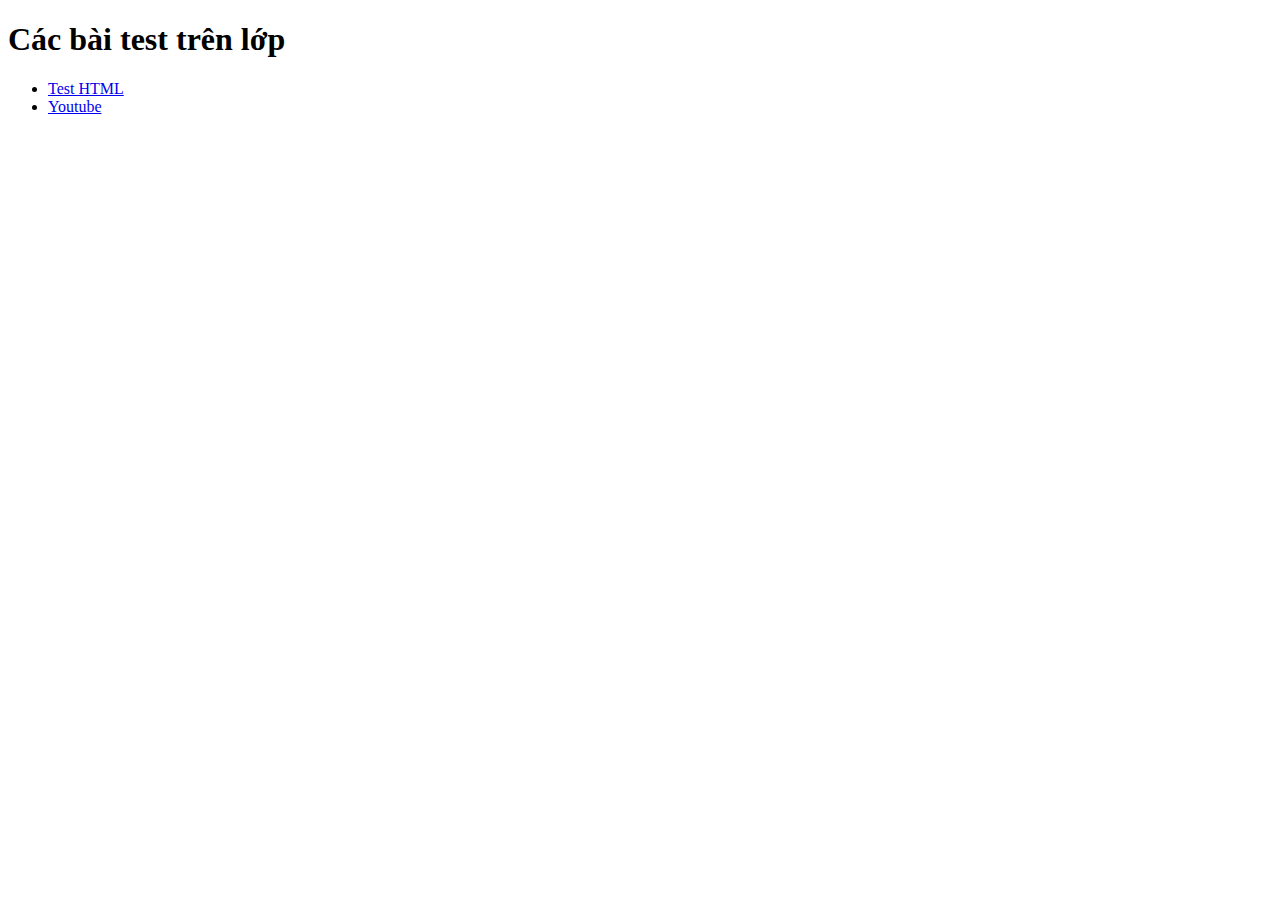
<file: index.html>
<!DOCTYPE html>
<html lang="en">
<head>
    <meta charset="UTF-8">
    <meta name="viewport" content="width=device-width, initial-scale=1.0">
    <title>Document</title>
</head>
<body>
    <h1>Các bài test trên lớp</h1>
    <ul>
        <li><a href="./test-html/index.html">Test HTML</a></li>
        <li><a href="youtube/home.html">Youtube</a></li>
    </ul>
</body>
</html>
</file>
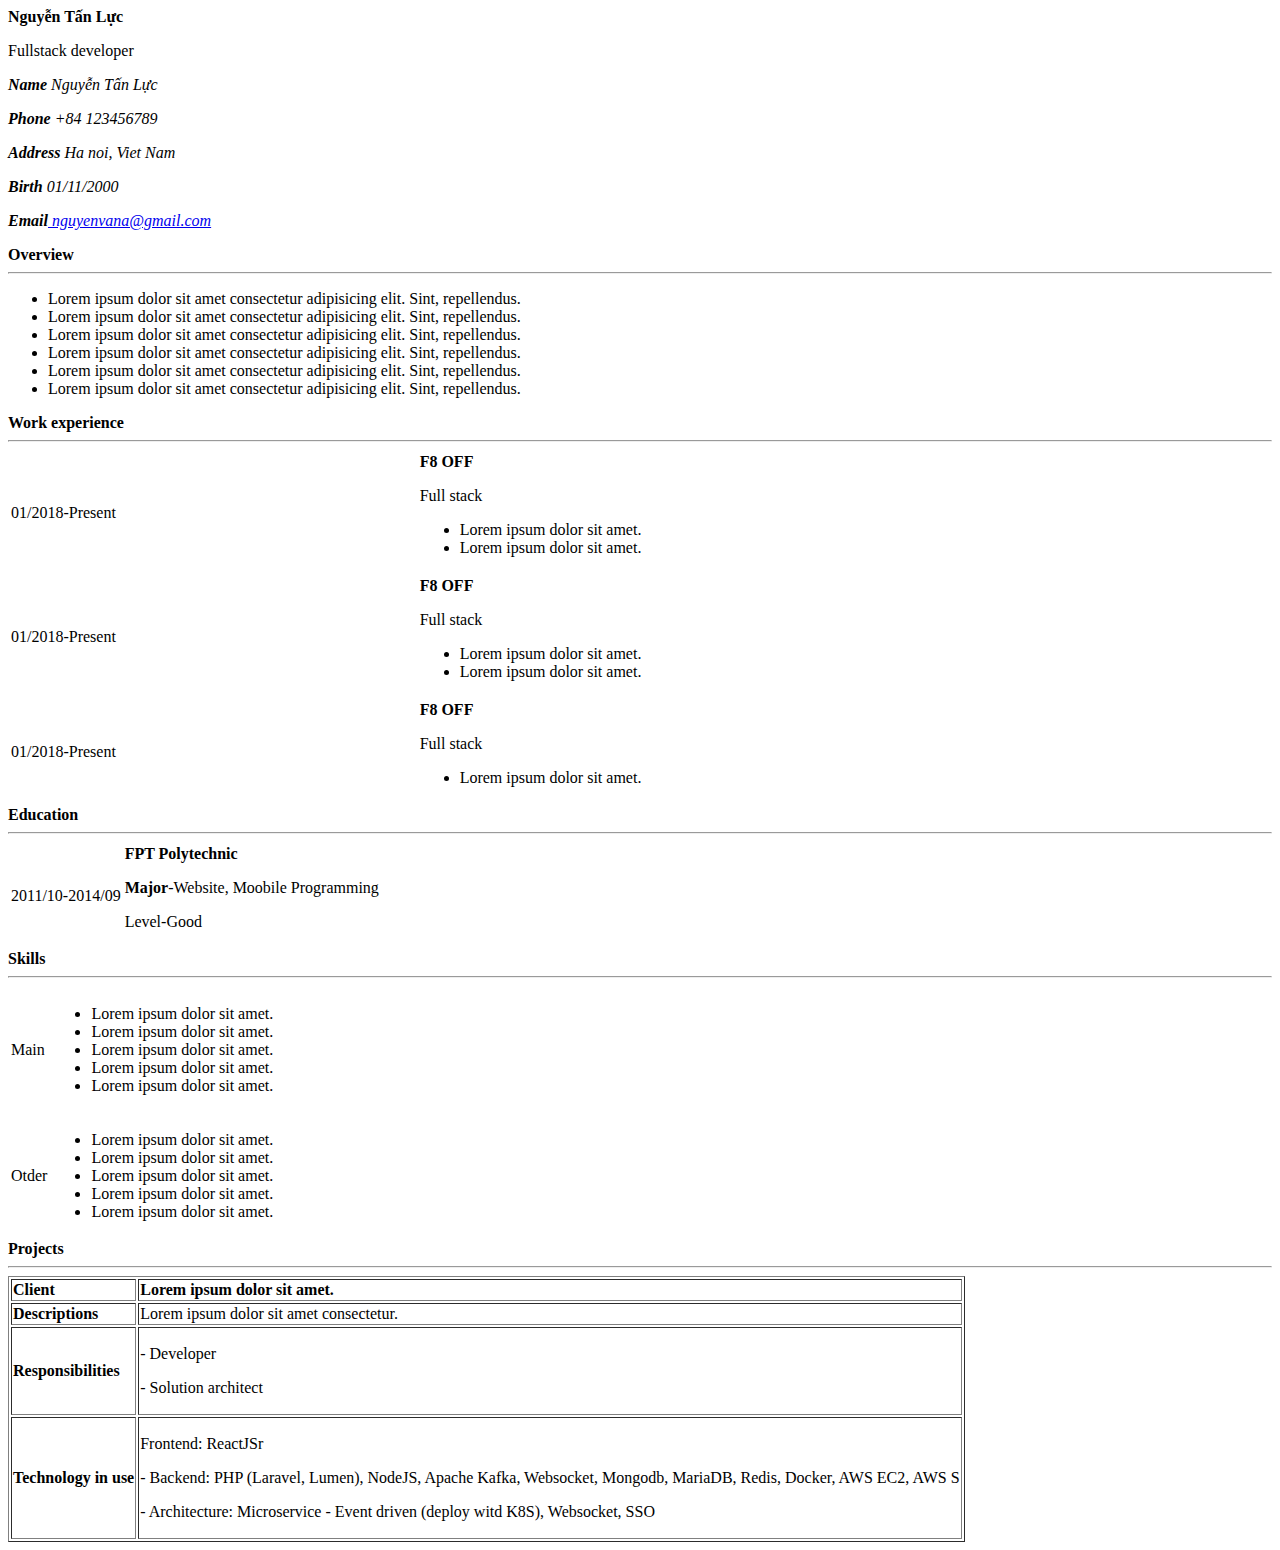
<file: test-html/index.html>
<!DOCTYPE html>
<html lang="en">
<head>
    <meta charset="UTF-8">
    <meta name="viewport" content="width=device-width, initial-scale=1.0">
    <title>Document</title>
</head>
<body>
    <strong>Nguyễn Tấn Lực</strong>
    <p>Fullstack developer</p>
    <address>
        <p><b>Name</b> Nguyễn Tấn Lực</p>
        <p><b>Phone</b> +84 123456789</p>
        <p><b>Address</b> Ha noi, Viet Nam</p>
        <p><b>Birth</b> 01/11/2000</p>
        <p><b>Email</b><a href="@gmail.com"> nguyenvana@gmail.com</a></p>
    </address>
    <div>
        <strong>Overview</strong>
        <hr>
        <ul>
            <li>Lorem ipsum dolor sit amet consectetur adipisicing elit. Sint, repellendus.</li>
            <li>Lorem ipsum dolor sit amet consectetur adipisicing elit. Sint, repellendus.</li>
            <li>Lorem ipsum dolor sit amet consectetur adipisicing elit. Sint, repellendus.</li>
            <li>Lorem ipsum dolor sit amet consectetur adipisicing elit. Sint, repellendus.</li>
            <li>Lorem ipsum dolor sit amet consectetur adipisicing elit. Sint, repellendus.</li>
            <li>Lorem ipsum dolor sit amet consectetur adipisicing elit. Sint, repellendus.</li>
        </ul>
    </div>
    <div>
        <strong>Work experience</strong>
        <hr>
        <table style="width: 100%;">
            <tr>
                <td>01/2018-Present</td>
                <td>
                    <strong>F8 OFF</strong>
                    <p>Full stack</p>
                    <ul>
                        <li>Lorem ipsum dolor sit amet.</li>
                        <li>Lorem ipsum dolor sit amet.</li>
                    </ul>
                </td>
            </tr>
            <tr>
                <td>01/2018-Present</td>
                <td>
                    <strong>F8 OFF</strong>
                    <p>Full stack</p>
                    <ul>
                        <li>Lorem ipsum dolor sit amet.</li>
                        <li>Lorem ipsum dolor sit amet.</li>
                    </ul>
                </td>
            </tr>
            <tr>
                <td>01/2018-Present</td>
                <td>
                    <strong>F8 OFF</strong>
                    <p>Full stack</p>
                    <ul>
                        <li>Lorem ipsum dolor sit amet.</li>
                    </ul>
                </td>
            </tr>
        </table>
    </div>
    <div>
        <strong>Education</strong>
        <hr>
        <table>
            <tr>
                <td>2011/10-2014/09</td>
                <td>
                    <strong>FPT Polytechnic</strong>
                    <p><b>Major</b>-Website, Moobile Programming</p>
                    <p>Level-Good</p>
                </td>
            </tr>
        </table>
    </div>
    <div>
        <strong>Skills</strong>
        <hr>
        <table>
            <tr>
                <td>Main</td>
                <td>
                    <ul>
                        <li>Lorem ipsum dolor sit amet.</li>
                        <li>Lorem ipsum dolor sit amet.</li>
                        <li>Lorem ipsum dolor sit amet.</li>
                        <li>Lorem ipsum dolor sit amet.</li>
                        <li>Lorem ipsum dolor sit amet.</li>
                    </ul>
                </td>
            </tr>
            <tr>
                <td>Otder</td>
                <td>
                    <ul>
                        <li>Lorem ipsum dolor sit amet.</li>
                        <li>Lorem ipsum dolor sit amet.</li>
                        <li>Lorem ipsum dolor sit amet.</li>
                        <li>Lorem ipsum dolor sit amet.</li>
                        <li>Lorem ipsum dolor sit amet.</li>
                    </ul>
                </td>
            </tr>
        </table>
    </div>
    <div>
        <strong>Projects</strong>
        <hr>
        <table border="1">
            <tr>
                <td><b>Client</b></td>
                <td><b>Lorem ipsum dolor sit amet.</b></td>
            </tr>
            <tr>
                <td><b>Descriptions</b></td>
                <td>Lorem ipsum dolor sit amet consectetur.</td>
            </tr>
            <tr>
                <td><b>Responsibilities</b></td>
                <td>
                    <p>- Developer</p>
                    <p>- Solution architect</p>
                </td>
            </tr>
            <tr>
                <td><b>Technology in use</b></td>
                <td>
                    <p> Frontend: ReactJSr</p>
                    <p>- Backend: PHP (Laravel, Lumen), NodeJS, Apache Kafka, Websocket, Mongodb, MariaDB,
                        Redis, Docker, AWS EC2, AWS S
                    </p>
                    <p>- Architecture: Microservice - Event driven (deploy witd K8S), Websocket, SSO</p>
                </td>
            </tr>
        </table>
    </div>
</body>
</html>
</file>
